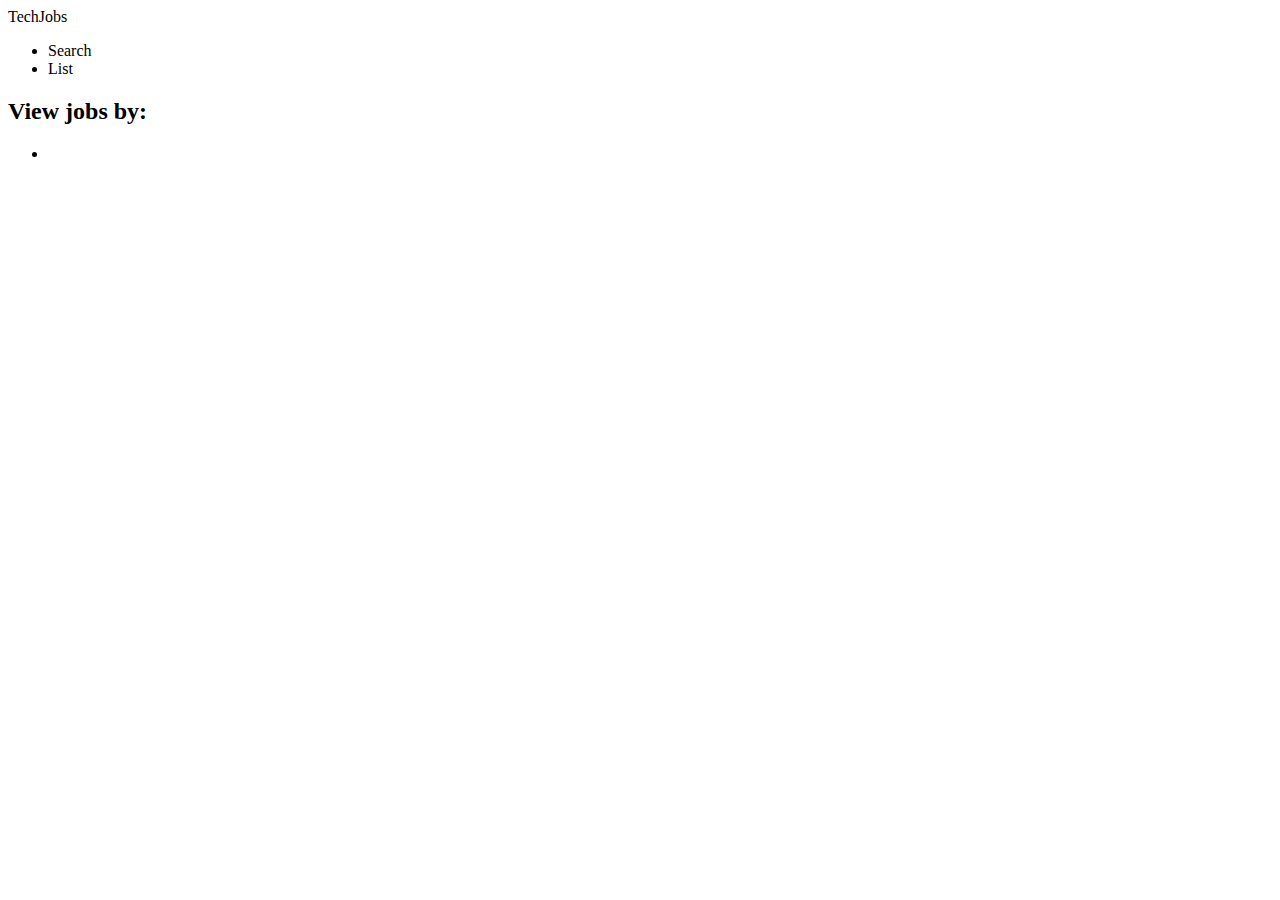
<file: src/main/resources/templates/fragments.html>
<!DOCTYPE html>
<html xmlns:th="http://www.thymeleaf.org/">
<head th:fragment="head">
    <!-- Bootstrap stylesheets and script -->
    <link th:href="@{/css/bootstrap.css}" rel="stylesheet" />
    <link th:href="@{/css/techjobs.css}" rel="stylesheet" />
    <script type="text/javascript" th:src="@{/js/bootstrap.js}"></script>

    <title th:text="'TechJobs' + ${title == null ? '' : ' :: ' + title}">
        TechJobs
    </title>
</head>

<body>
<div
        th:fragment="page-header"
        class="navbar navbar-inverse navbar-fixed-top"
>
    <div class="container">
        <div class="navbar-header">
            <a th:href="@{/}" class="navbar-brand">TechJobs</a>
        </div>
        <div class="navbar-collapse collapse">
            <ul class="nav navbar-nav">
                <li><a th:href="@{/search}">Search</a></li>
                <li><a th:href="@{/list}">List</a></li>
            </ul>
        </div>
    </div>
</div>
<div th:fragment="nav-links" class="container body-content">
    <h2>View jobs by:</h2>
    <ul>
        <li th:each="action : ${actions}">
            <a th:href="@{'/' + ${action.key}}" th:text="${action.value}"></a>
        </li>
    </ul>
</div>
</body>
</html>
</file>
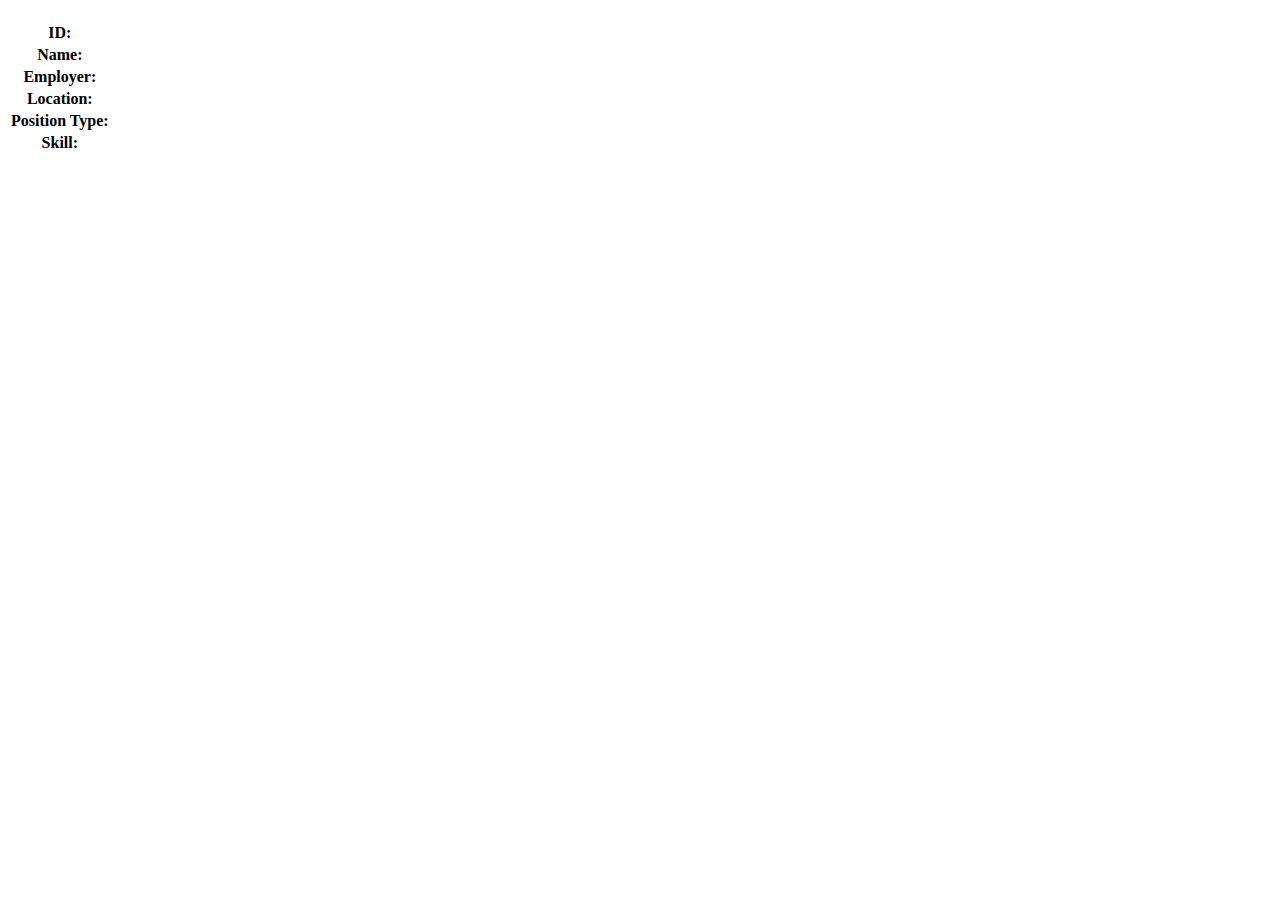
<file: src/main/resources/templates/list-jobs.html>
<!DOCTYPE html>
<html xmlns:th="http://www.thymeleaf.org/">
<head th:replace="fragments :: head"> </head>
<body>
<div th:replace="fragments :: page-header"></div>
<div th:replace="fragments :: nav-links"></div>
<div class="container body-content">
    <h1 th:text="${#strings.capitalizeWords(title)}"></h1>

    <!-- TODO #1 - Use a loop to display job results in a table. -->
    <th:block th:fragment="job-listing-fragment">
        <table class="job-listing" th:each="job : ${jobs}">
            <tr>
                <th>ID:</th>
                <td th:text="${job.id}"></td>
            </tr>
            <tr>
                <th>Name:</th>
                <td th:text="${job.name}"></td>
            </tr>
            <tr>
                <th>Employer:</th>
                <td>
                    <a th:text="${job.employer}"
                       th:href="@{/list/jobs(column=employer,value=${job.employer})}"
                    ></a>
                </td>
            </tr>
            <tr>
                <th>Location:</th>
                <td>
                    <a th:text="${job.location}"
                       th:href="@{/list/jobs(column=location,value=${job.location})}"
                    ></a>
                </td>
            </tr>
            <tr>
                <th>Position Type:</th>
                <td>
                    <a th:text="${job.positionType}"
                       th:href="@{/list/jobs(column=positionType,value=${job.positionType})}"
                    ></a>
                </td>
            <tr>
                <th>Skill:</th>
                <td>
                    <a th:text="${job.coreCompetency}"
                       th:href="@{/list/jobs(column=coreCompetency,value=${job.coreCompetency})}"
                    ></a>
                </td>
        </table>
    </th:block>
</div>
</body>
</html>
</file>
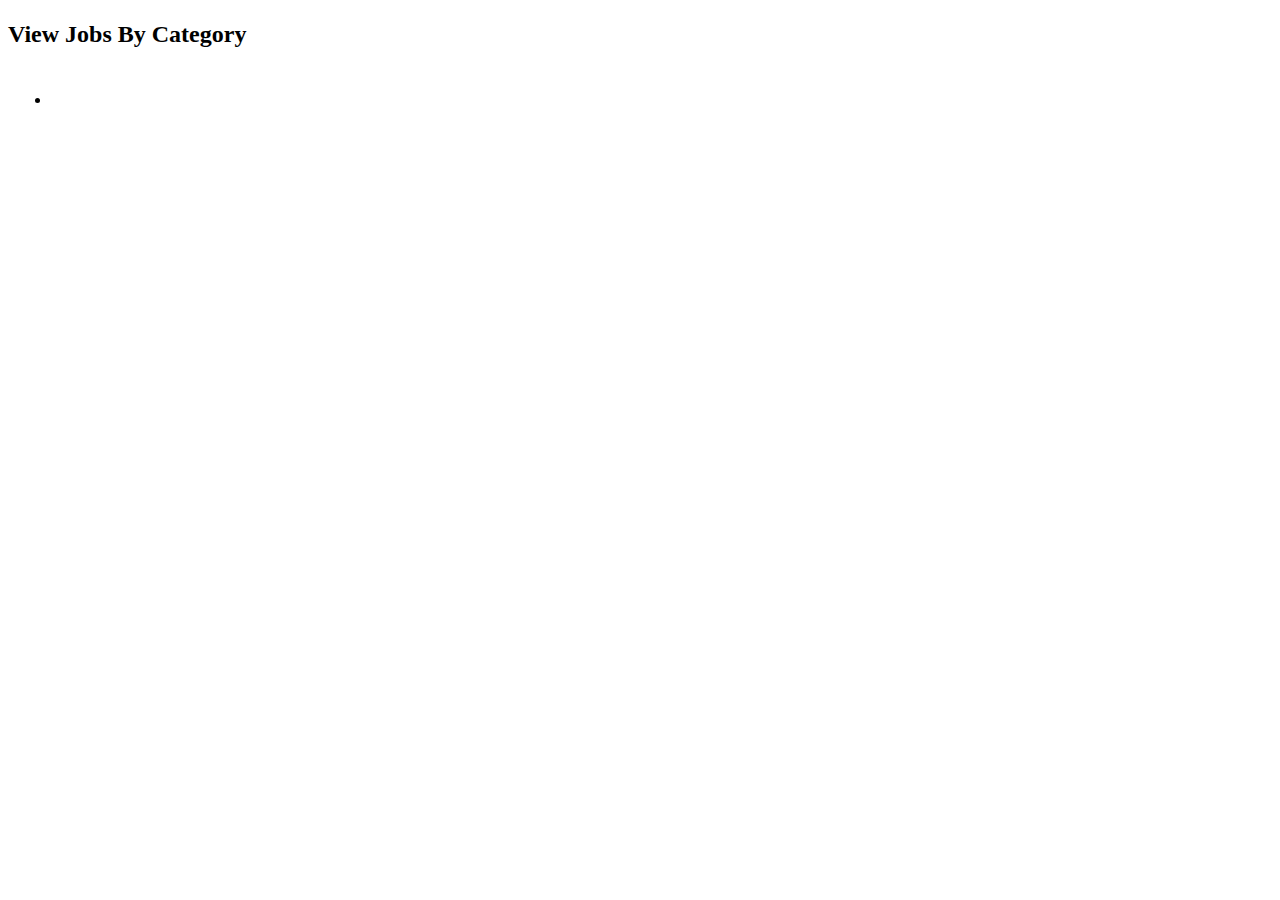
<file: src/main/resources/templates/list.html>
<!DOCTYPE html>
<html xmlns:th="http://www.thymeleaf.org/">
<head th:replace="fragments :: head"></head>

<body>
<div th:replace="fragments :: page-header"></div>
<div th:replace="fragments :: nav-links"></div>
<div class="container body-content">
    <h1 th:text="${#strings.capitalizeWords(title)}"></h1>
    <h2 class="centered">View Jobs By Category</h2>
</div>

<table class="centeredTable">
    <tr>
        <th:block th:each="column : ${columns}">
            <th th:text="${column.value}"></th>
        </th:block>
    </tr>
    <tr>
        <!-- TODO #2: Complete the View Jobs By Category Table. -->

        <td th:each="category : ${tableChoices}">
            <ul>
                <li th:each="item : ${category.value}">
                    <a th:href="@{/list/jobs(column=${category.key},value=${item})}"
                       th:text="${item}"
                    ></a>
                </li>
            </ul>
        </td>
    </tr>
</table>
</body>
</html>
</file>
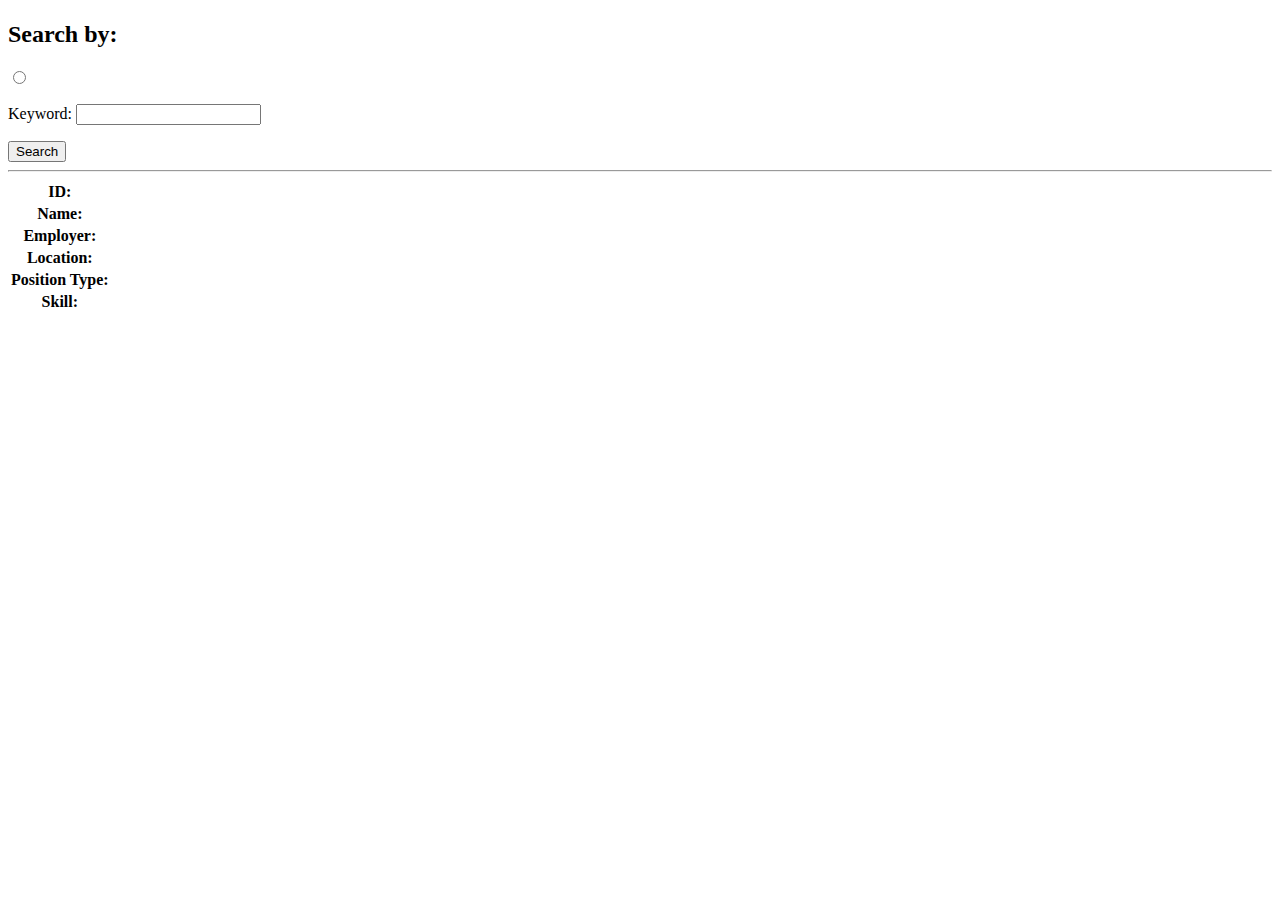
<file: src/main/resources/templates/search.html>
<!DOCTYPE html>
<html xmlns:th="http://www.thymeleaf.org/">
<head th:replace="fragments :: head"> </head>
<body>
<div th:replace="fragments :: page-header"></div>
<div th:replace="fragments :: nav-links"></div>
<div class="container body-content">
    <h1 th:text="${#strings.capitalizeWords(title)}"></h1>

    <form th:action="@{/search/results}" method="post">
        <h2>Search by:</h2>

        <p>
          <span th:each="column : ${columns}">
            <input type="radio"
                   name="searchType"
                   th:id="${column.key}"
                   th:value="${column.key}"
                   th:checked="${column.key} == (${currentSelection} ?: 'all')"/>
            <label th:for="${column.key}" th:text="${column.value}"></label>
          </span>
        </p>

        <p>
            <label for="searchTerm">Keyword:</label>
            <input type="text" name="searchTerm" id="searchTerm" />
        </p>

        <input type="submit" value="Search" />
    </form>

    <hr />

    <th:block th:if="${jobs}" th:replace="list-jobs :: job-listing-fragment">
    </th:block>

    <!-- TODO #4 - Loop over the search results to display all job fields. -->
    <th:block th:fragment="job-listing-fragment">
        <table class="job-listing" th:each="job : ${jobs}">
            <tr>
                <th>ID:</th>
                <td th:text="${job.id}"></td>
            </tr>
            <tr>
                <th>Name:</th>
                <td th:text="${job.name}"></td>
            </tr>
            <tr>
                <th>Employer:</th>
                <td>
                    <a th:text="${job.employer}"
                       th:href="@{/list/jobs(column=employer,value=${job.employer})}"
                    ></a>
                </td>
            </tr>
            <tr>
                <th>Location:</th>
                <td>
                    <a th:text="${job.location}"
                       th:href="@{/list/jobs(column=location,value=${job.location})}"
                    ></a>
                </td>
            </tr>
            <tr>
                <th>Position Type:</th>
                <td>
                    <a th:text="${job.positionType}"
                       th:href="@{/list/jobs(column=positionType,value=${job.positionType})}"
                    ></a>
                </td>
            <tr>
                <th>Skill:</th>
                <td>
                    <a th:text="${job.coreCompetency}"
                       th:href="@{/list/jobs(column=coreCompetency,value=${job.coreCompetency})}"
                    ></a>
                </td>
        </table>
    </th:block>
</div>
</body>
</html>
</file>
